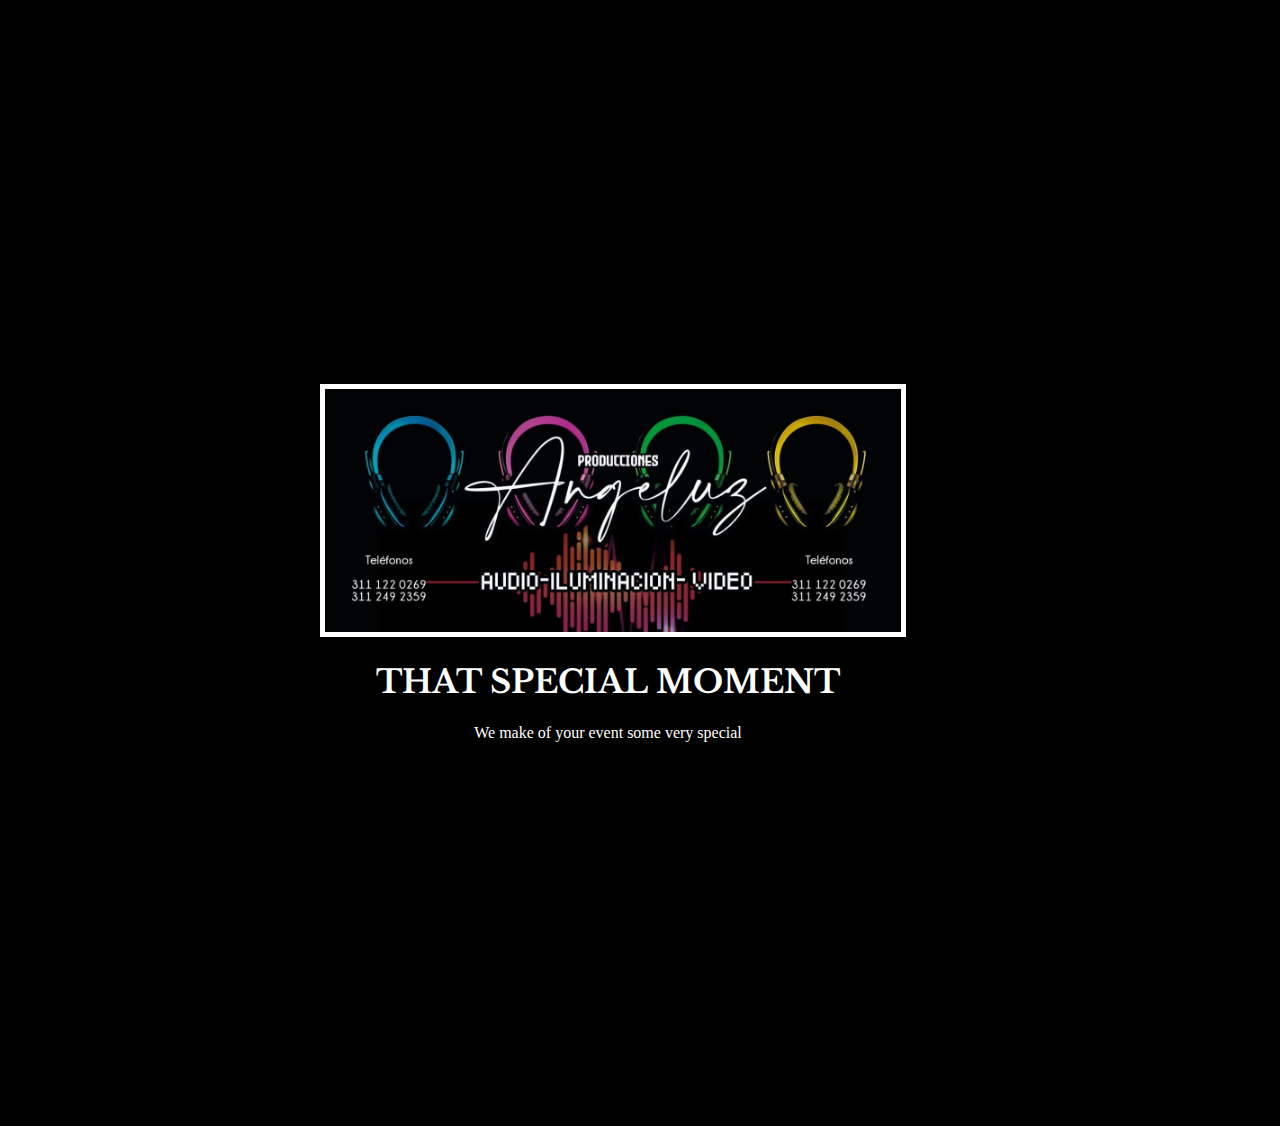
<file: Poster/index.html>
<!-- 
  TODO: Create a motivational post website.
Style it how ever you like. 
Look at the goal image for inspiration.
But it must have the following features:
1. The main h1 text should be using the Regular Libre Baskerville Font from Google Fonts:
  https://fonts.google.com/specimen/Libre+Baskerville
2. The text should be white and background black.
3. Add your own image into the images folder inside assets. It should have a 5px white border.
4. The text should be center aligned.
5. Create a div to contain the h1, p and img elements. Adjust the margins so that the image and text are centered on the page. 
  Hint: You horizontally center a div by giving it a width of 50% and a margin-left of 25%.
  Hint: Set the image to have a width of 100% so it fills the div. 
6. Read about the text-transform property on MDN docs to make the h1 uppercase with CSS.
  https://developer.mozilla.org/en-US/docs/Web/CSS/text-transform 
-->

<!DOCTYPE html>
<html lang="en">

<head>
  <meta charset="UTF-8">
  <title>Motivation Meme</title>
  <link rel="stylesheet" href="./style.css" />
  <link rel="preconnect" href="https://fonts.googleapis.com">
  <link rel="preconnect" href="https://fonts.gstatic.com" crossorigin>
  <link href="https://fonts.googleapis.com/css2?family=Libre+Baskerville:ital,wght@0,400;0,700;1,400&display=swap" rel="stylesheet">
</head>

<body>

  <div class="poster">
    <img class="motivation-img" src="./assets/images/logo.jpg" src="daenerys with egg" />
    <h1>THAT SPECIAL MOMENT</h1>
    <p>We make of your event some very special</p>
  </div>
</body>

</html>
</file>
<file: Poster/style.css>
.libre-baskerville-regular {
    font-family: "Libre Baskerville", serif;
    font-weight: 400;
    font-style: normal;
  }
  
  .libre-baskerville-bold {
    font-family: "Libre Baskerville", serif;
    font-weight: 700;
    font-style: normal;
  }
  
  .libre-baskerville-regular-italic {
    font-family: "Libre Baskerville", serif;
    font-weight: 400;
    font-style: italic;
  }
  
*{
    text-align: center;
}
h1{
    font-family: "Libre Baskerville";
    color: white;
}
p{
    color: white;
}
body{
    margin: 0%;
    background-color: black;
}
img{
    border-style: solid;
    border-width: 5px;
    border-color: white;
    width: 100%;
}
div{
    margin: 30%;
    margin-left: 25%;
}
</file>
